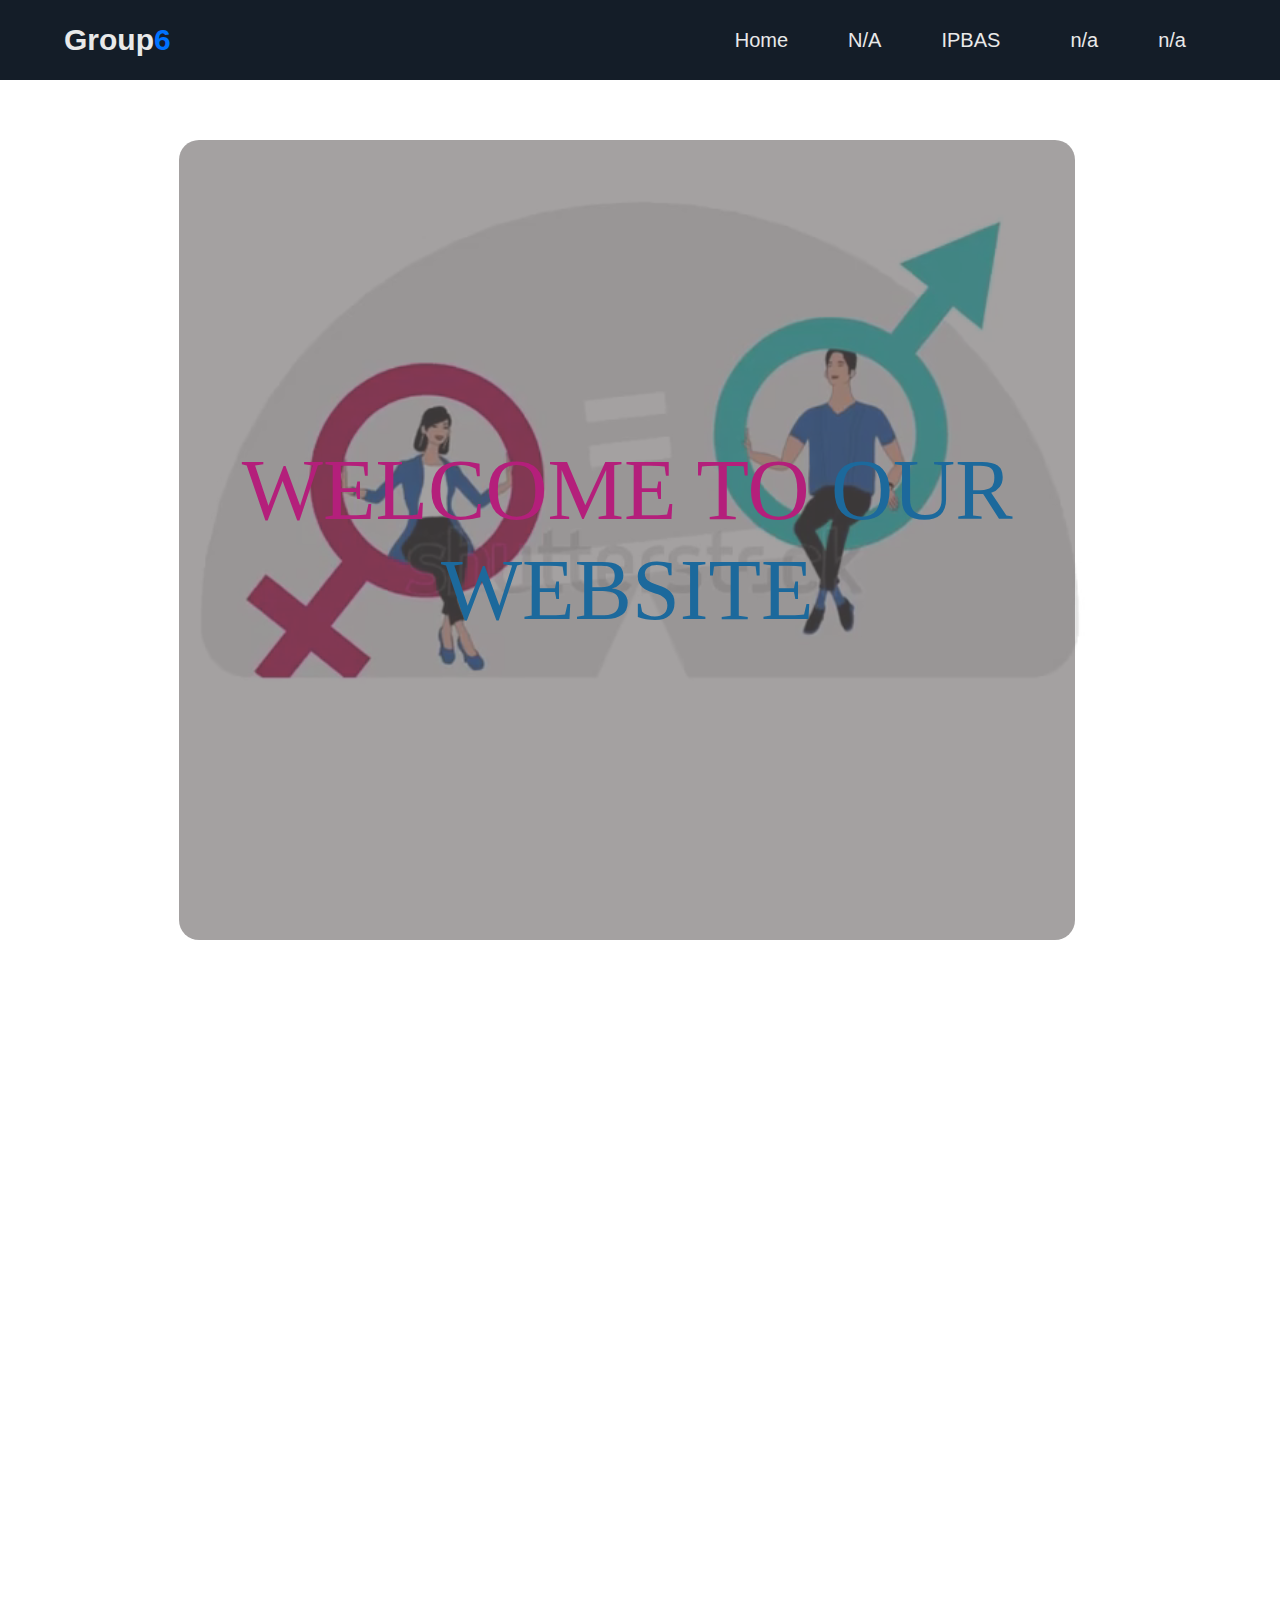
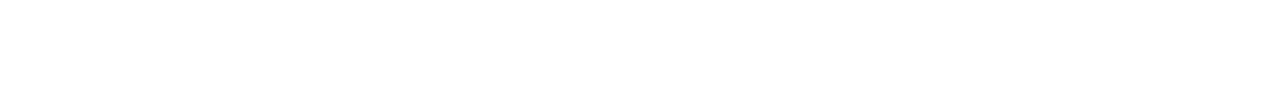
<file: index.html>
<!DOCTYPE html>
<html lang="en">
<head>
    <meta charset="UTF-8" />
    <meta name="viewport" content="width=device-width, initial-scale=1.0" />
    <link rel="stylesheet" href="style.css" />
    <title>Group 6</title>
  </head>
  <body>
  
    <div class="menu-bar">
      <h1 class="logo">Group<span>6</span></h1>
      <ul>
        <li><a href="home.html">Home</a></li>
        <li><a href="#">N/A</a></li>
        <li><a href="#">IPBAS<i class="fas fa-caret-down"></i></a>
            <div class="dropdown-menu">
                <ul>
                  <li><a href="js.html">1st-2nd Quarter</a></li>
                  <li><a href="#">N/A</a></li>
                  <li>
                    <a href="#">N/A <i class="fas fa-caret-right"></i></a>
                    
                    <div class="dropdown-menu-1">
                      <ul>
                        <li><a href="#">N/A</a></li>
                        <li><a href="#">N/A</a></li>
                        <li><a href="#">N/A</a></li>
                        <li><a href="#">N/A</a></li>
                      </ul>
                    </div>
                  </li>
                  <li><a href="#">N/A</a></li>
                </ul>
              </div>
        </li>
        <li><a href="#">n/a</a>
        </li>
        <li><a href="#">n/a</a></li>
      </ul>
    </div>
    <div class="box" id="box">
      <h1 class="frontlogo"> WELCOME TO<span> OUR WEBSITE</span><h1>
    </div>
    <div class="hero">
      <video autoplay muted loop id="myVideo">
        <source src="stock-footage-gender-equality-concept-men-and-women-character-on-the-scales-for-gender-equality.mp4" type="video/mp4">
      </video>
      &nbsp;
    </div>
  </body>
</html>
</file>
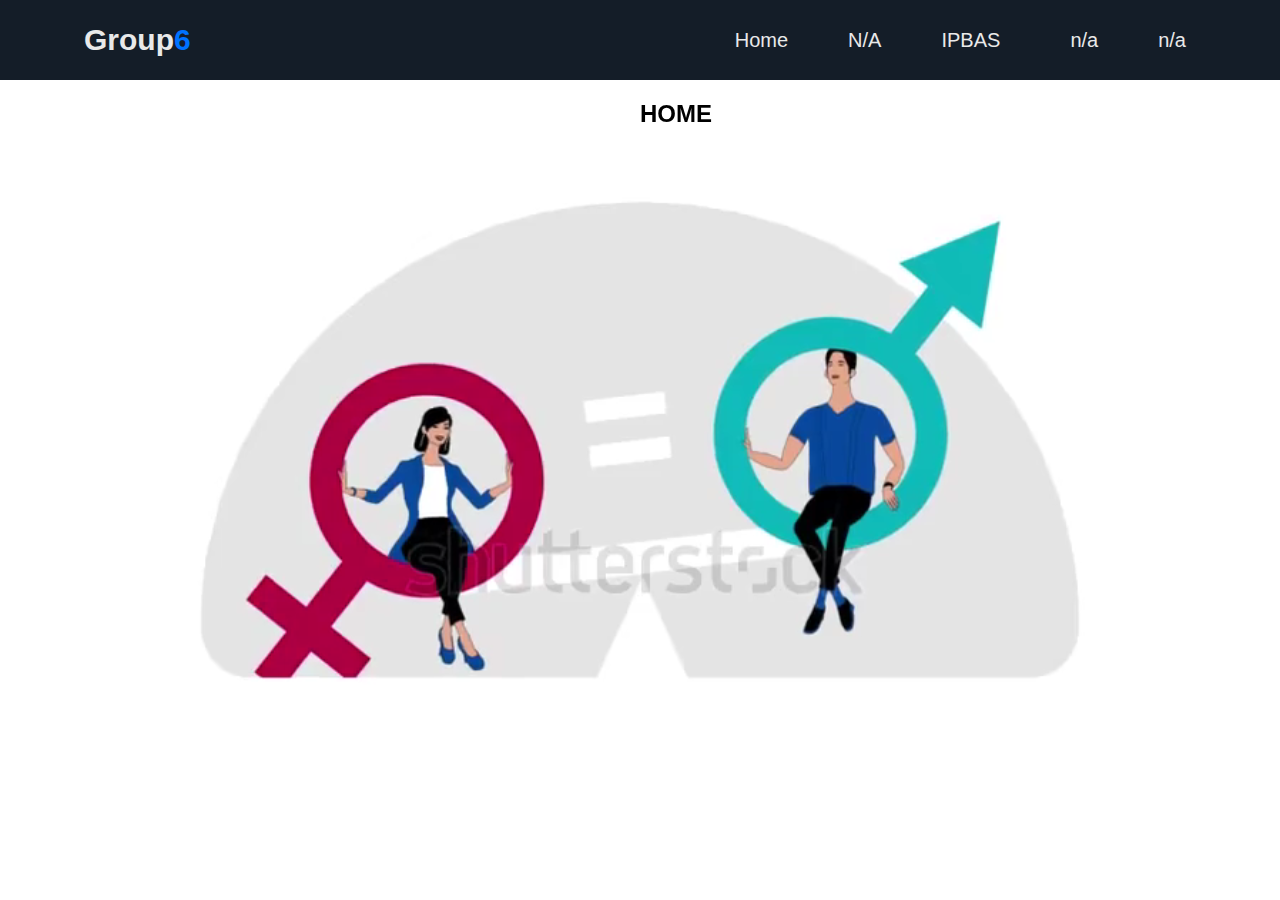
<file: home.html>
<!DOCTYPE html>
<html lang="en">
<head>
    <meta charset="UTF-8" />
    <meta name="viewport" content="width=device-width, initial-scale=1.0" />
    <link rel="stylesheet" href="styles.css" />
    <title>Group 6</title>
  </head>
  <body>
    
    <div class="menu-bar">
        
        
      <h1 class="logo">Group<span>6</span></h1>
      <h2 class="home-text">HOME</h2>
      <ul>
        <li><a href="home.html">Home</a></li>
        <li><a href="#">N/A</a></li>
        <li><a href="#"> IPBAS <i class="fas fa-caret-down"></i></a>
            <div class="dropdown-menu">
                <ul>
                  <li><a href="js.html">1st-2nd Quarter</a></li>
                  <li><a href="#">N/A</a></li>
                  <li>
                    <a href="#">N/A <i class="fas fa-caret-right"></i></a>
                    
                    <div class="dropdown-menu-1">
                      <ul>
                        <li><a href="#">N/A</a></li>
                        <li><a href="#">N/A</a></li>
                        <li><a href="#">N/A</a></li>
                      </ul>
                    </div>
                  </li>
                  <li><a href="#">N/A</a></li>
                </ul>
              </div>
        </li>
        <li><a href="#">n/a</a>
        </li>
        <li><a href="#">n/a</a></li>
      </ul>
    </div>
    <div class="hero">
      <video autoplay muted loop id="myVideo">
        <source src="stock-footage-gender-equality-concept-men-and-women-character-on-the-scales-for-gender-equality.mp4" type="video/mp4">
      </video>
      &nbsp;
    </div>
  </body>
</html>
</file>
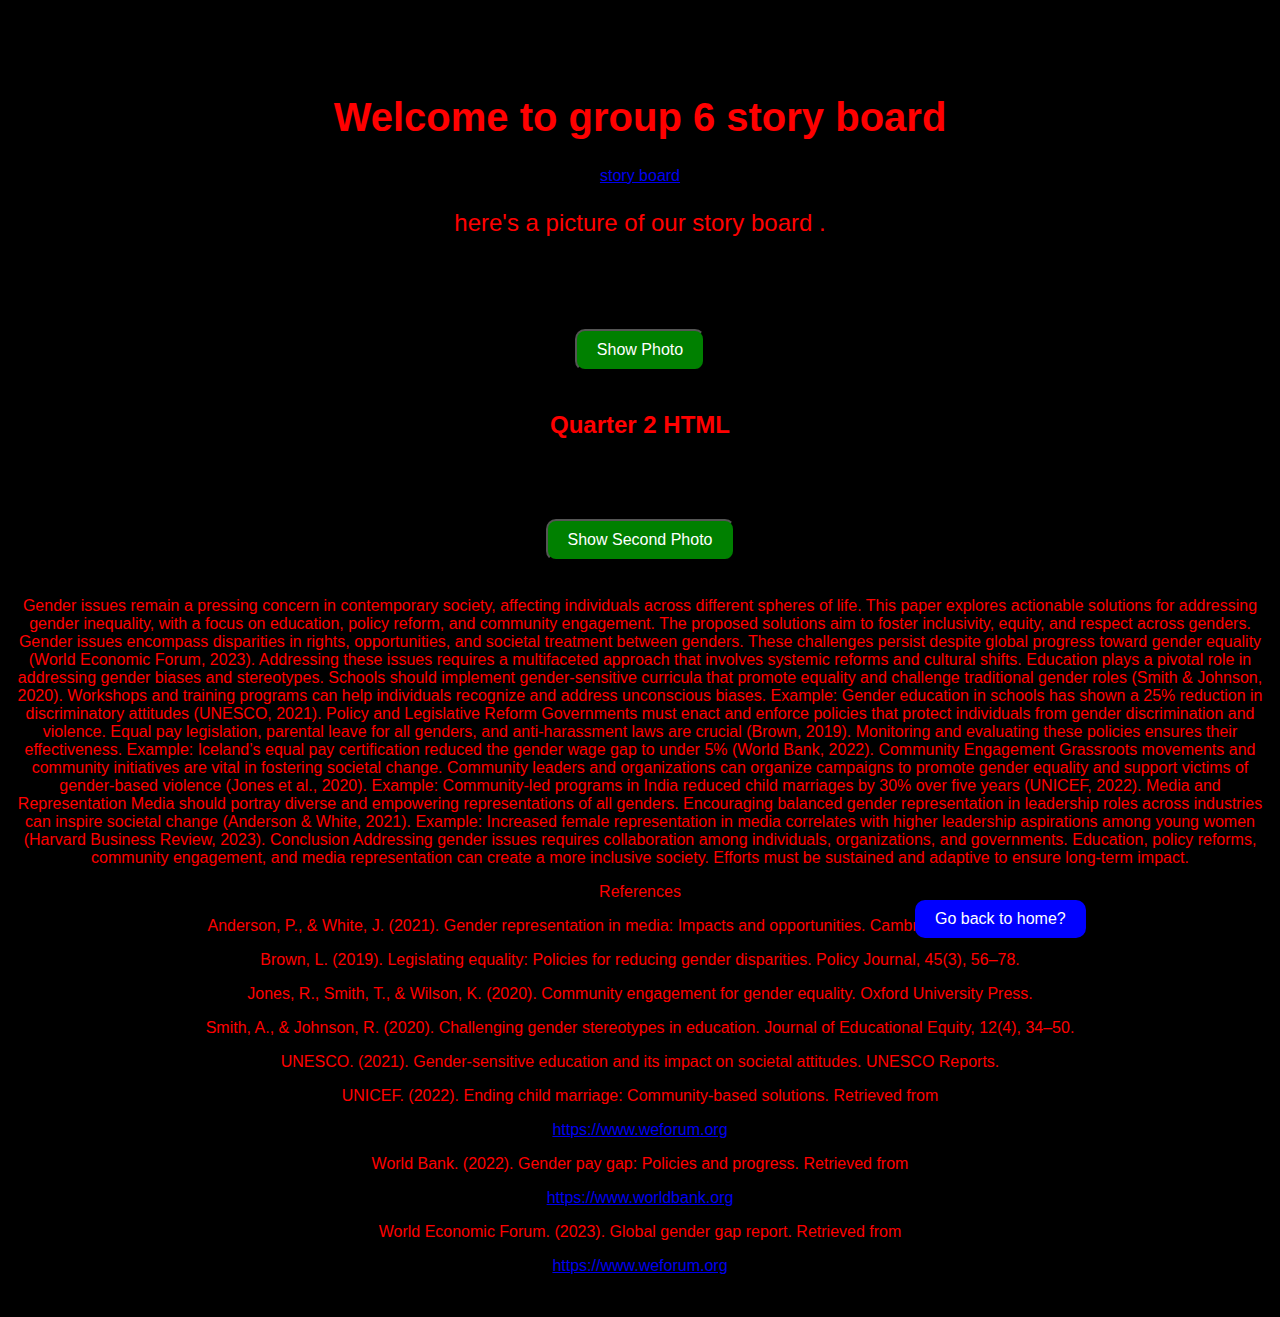
<file: js.html>
<!DOCTYPE html>#f8ff80
<html>
      <head>
        <link rel="stylesheet" href="js.css">
             <title>GROUP 6 LIFELABS IPBA</title>
        <body style="background-color:rgb(0, 0, 0);">


         <h1 style="text-align:center;color:red;font-size:250%;"> Welcome to group 6 story board</h1>
         <p style="text-align:center;color:red;font-size:100%;"><a href="https://www.canva.com/design/DAGTbfYVS78/sN00FbiOVaU5ABEm3d2uzg/edit?utm_content=DAGTbfYVS78&utm_campaign=designshare&utm_medium=link2&utm_source=sharebutton">story board</a></p>
        <p style="color:red;text-align:center;font-size:150%;">here's a picture of our story board .</p>

       <meta charset="UTF-8">
    <meta name="viewport" content="width=device-width, initial-scale=1.0">
    <title>Hide Photo</title>
    <style>
        #photo {
            display: none; /* Initially hidden */
        }
        #toggleButton {
            margin-top: 10px;
        }
    </style>
	
</head>
<body>
    <a href="index.html">
        <button id="homeButton" type="button">Go back to home?</button>
        </a>
    <h1>Toggle Photo Visibility</h1>
    <img id="photo" src="Puppet Storyboard_Group 6.png" alt="1735230773418">
    <button id="toggleButton">Show Photo</button>

    <script>
        const photo = document.getElementById('photo');
        const button = document.getElementById('toggleButton');

        button.addEventListener('click', () => {
            if (photo.style.display === 'none') {
                photo.style.display = 'block';
                button.textContent = 'Hide Photo';
            } else {
                photo.style.display = 'none';
                button.textContent = 'Show Photo';
            }
        });
    </script>

        <h2 style="color:red;text-align:center;"> Quarter 2 HTML</h2>

         <meta charset="UTF-8">
    <meta name="viewport" content="width=device-width, initial-scale=1.0">
    <title>Hide Second Photo</title>
    <style>
        #photo2 {
            display: none; /* Initially hidden */
        }
    </style>
</head>
<body>
    <h1>Toggle Second Photo Visibility</h1>
    <img id="photo2" src="inbound4829951433549616559.jpg" alt="inbound4829951433549616559" width="1000px">
    <style>
        #photo2{
            transition: opacity 0.5s ease;
            position: relative;
            left: 500px;
        }
    </style>
    <button id="toggleButton2">Show Second Photo</button>

    <script>
        const photo2 = document.getElementById('photo2');
        const button2 = document.getElementById('toggleButton2');

        button2.addEventListener('click', () => {
            if (photo2.style.display === 'none') {
                photo2.style.display = 'block';
                button2.textContent = 'Hide Second Photo';
            } else {
                photo2.style.display = 'none';
                button2.textContent = 'Show Second Photo';
            }
        });
    </script>
<div>
<p style="color:red;">
Gender issues remain a pressing concern in contemporary society, affecting individuals across different spheres of life. This paper explores actionable solutions for addressing gender inequality, with a focus on education, policy reform, and community engagement. The proposed solutions aim to foster inclusivity, equity, and respect across genders.

Gender issues encompass disparities in rights, opportunities, and societal treatment between genders. These challenges persist despite global progress toward gender equality (World Economic Forum, 2023). Addressing these issues requires a multifaceted approach that involves systemic reforms and cultural shifts.

Education plays a pivotal role in addressing gender biases and stereotypes. Schools should implement gender-sensitive curricula that promote equality and challenge traditional gender roles (Smith & Johnson, 2020). Workshops and training programs can help individuals recognize and address unconscious biases.

Example: Gender education in schools has shown a 25% reduction in discriminatory attitudes (UNESCO, 2021).

Policy and Legislative Reform
Governments must enact and enforce policies that protect individuals from gender discrimination and violence. Equal pay legislation, parental leave for all genders, and anti-harassment laws are crucial (Brown, 2019). Monitoring and evaluating these policies ensures their effectiveness.

Example: Iceland’s equal pay certification reduced the gender wage gap to under 5% (World Bank, 2022).

Community Engagement
Grassroots movements and community initiatives are vital in fostering societal change. Community leaders and organizations can organize campaigns to promote gender equality and support victims of gender-based violence (Jones et al., 2020).

Example: Community-led programs in India reduced child marriages by 30% over five years (UNICEF, 2022).

Media and Representation
Media should portray diverse and empowering representations of all genders. Encouraging balanced gender representation in leadership roles across industries can inspire societal change (Anderson & White, 2021).

Example: Increased female representation in media correlates with higher leadership aspirations among young women (Harvard Business Review, 2023).

Conclusion
Addressing gender issues requires collaboration among individuals, organizations, and governments. Education, policy reforms, community engagement, and media representation can create a more inclusive society. Efforts must be sustained and adaptive to ensure long-term impact.</p>
</div>

<div>
<p style="color:red;">References</p>
</div>
<p style="color:red;">Anderson, P., & White, J. (2021). Gender representation in media: Impacts and opportunities. Cambridge University Press.</p>
</div>
<p style="color:red;">Brown, L. (2019). Legislating equality: Policies for reducing gender disparities. Policy Journal, 45(3), 56–78.</p>
<div>
<p style="color:red;">Jones, R., Smith, T., & Wilson, K. (2020). Community engagement for gender equality. Oxford University Press.</p>
</div>
<p style="color:red;">Smith, A., & Johnson, R. (2020). Challenging gender stereotypes in education. Journal of Educational Equity, 12(4), 34–50.</p>
<div>
<p style="color:red;">UNESCO. (2021). Gender-sensitive education and its impact on societal attitudes. UNESCO Reports.</p>
</div>
<p style="color:red;">UNICEF. (2022). Ending child marriage: Community-based solutions. Retrieved from </p> <p sttle="color:red"><a href="https//www.unicef.org">https://www.weforum.org</a></p>
<div>
<p style="color:red;">World Bank. (2022). Gender pay gap: Policies and progress. Retrieved from </p> <p sttle="color:red"><a href="https://www.worldbank.org">https://www.worldbank.org</a></p>
</div>
<p style="color:red;">World Economic Forum. (2023). Global gender gap report. Retrieved from</p> <p sttle="color:red"><a href="https://www.weforum.org">https://www.weforum.org</a></p>
Sent 2m ago
Write to Azielle Chua
</file>
<file: style.css>
:root {
    --color-primary: #0073ff;
    --color-white: #e9e9e9;
    --color-black: #141d28;
    --color-black-1: #212b38;
  }
  * {
    margin: 0;
    padding: 0;
    box-sizing: border-box;
  }
  body {
    font-family: sans-serif;
   
  }
  .box{
    background-color: rgba(100, 95, 95, 0.589);
    border-radius: 20px;
    position: relative;
    left: 14%;
    top: 60px;
    height: 800px;
    width: 70%;
    box-shadow: rgba(73, 68, 68, 0.452);
    text-align: center;
   

  }
  .frontlogo{
    position: relative;
    text-align: center;
    font-size: 86px;
    top: 300px;
    margin-left: 20px;
    margin-right: 20px;
    font-weight: 200;
    color: rgb(180, 31, 123);
    font-family: 'Times New Roman', Times, serif;

  }
  .frontlogo span{
    color: rgb(28, 105, 156)
  }
  .logo {
    color: var(--color-white);
    font-size: 30px;

  }
  .logo span {
    color: var(--color-primary);
  }
  .menu-bar {
    background-color: var(--color-black);
    height: 80px;
    width: 100%;
    display: flex;
    justify-content: space-between;
    align-items: center;
    padding: 0 5%;
    position: relative;
  }
  .menu-bar ul {
    list-style: none;
    display: flex;
  }
  .menu-bar ul li {
    /* width: 120px; */
    padding: 10px 30px;
    /* text-align: center; */
    position: relative;
  }
  .menu-bar ul li a {
    font-size: 20px;
    color: var(--color-white);
    text-decoration: none;
    transition: all 0.3s;
  }
  .menu-bar ul li a:hover {
    color: var(--color-primary);
  }
  .fas {
    float: right;
    margin-left: 10px;
    padding-top: 3px;
  }
  /* dropdown menu style */
  .dropdown-menu {
    display: none;
  }
  .menu-bar ul li:hover .dropdown-menu {
    display: block;
    position: absolute;
    left: 0;
    top: 100%;
    background-color: var(--color-black);
  }
  .menu-bar ul li:hover .dropdown-menu ul {
    display: block;
    margin: 10px;
  }
  .menu-bar ul li:hover .dropdown-menu ul li {
    width: 150px;
    padding: 10px;
  }
  .dropdown-menu-1 {
    display: none;
  }
  .dropdown-menu ul li:hover .dropdown-menu-1 {
    display: block;
    position: absolute;
    left: 150px;
    top: 0;
    background-color: var(--color-black);
  }
  .hero {
    height: calc(100vh - 80px);
    background-position: center;
    background-size: cover;
    background-color: #00000000;
    background-repeat: no-repeat;
    background-size: 50%;
    padding: 0 8%;
  }
  #myVideo{
    position: fixed;
    right: 0;
    bottom: 0px;
    z-index: -1;
    background-color: rgba(48, 46, 46, 0);
    width: 100%; 
    height: 100%;
    color: rgba(48, 46, 46, 0.527);
    opacity: 1.5;
  }
</file>
<file: styles.css>
:root {
    --color-primary: #0073ff;
    --color-white: #e9e9e9;
    --color-black: #141d28;
    --color-black-1: #212b38;
  }
  * {
    margin: 0;
    padding: 0;
    box-sizing: border-box;
  }
  body {
    font-family: sans-serif;
   
  }
  .logo {
    color: var(--color-white);
    font-size: 30px;
    margin: 20px;

  }
  .logo span {
    color: var(--color-primary);
  }
  .menu-bar {
    background-color: var(--color-black);
    height: 80px;
    width: 100%;
    display: flex;
    justify-content: space-between;
    align-items: center;
    padding: 0 5%;
    position: relative;
  }
  .menu-bar ul {
    list-style: none;
    display: flex;
  }
  .menu-bar ul li {
    /* width: 120px; */
    padding: 10px 30px;
    /* text-align: center; */
    position: relative;
  }
  .menu-bar ul li a {
    font-size: 20px;
    color: var(--color-white);
    text-decoration: none;
    transition: all 0.3s;
  }
  .menu-bar ul li a:hover {
    color: var(--color-primary);
  }
  .fas {
    float: right;
    margin-left: 10px;
    padding-top: 3px;
  }
  /* dropdown menu style */
  .dropdown-menu {
    display: none;
  }
  .menu-bar ul li:hover .dropdown-menu {
    display: block;
    position: absolute;
    left: 0;
    top: 100%;
    background-color: var(--color-black);
  }
  .menu-bar ul li:hover .dropdown-menu ul {
    display: block;
    margin: 10px;
  }
  .menu-bar ul li:hover .dropdown-menu ul li {
    width: 150px;
    padding: 10px;
  }
  .dropdown-menu-1 {
    display: none;
  }
  .dropdown-menu ul li:hover .dropdown-menu-1 {
    display: block;
    position: absolute;
    left: 150px;
    top: 0;
    background-color: var(--color-black);
  }
  .hero {
    height: calc(100vh - 80px);
    background-position: center;
    background-size: cover;
    background-color: #00000000;
    background-repeat: no-repeat;
    background-size: 20%;
  }
 h2{
    position: absolute;
    top: 100px;
    left: 50%;
 }
 #myVideo{
  position: fixed;
  right: 0;
  bottom: 0px;
  z-index: -1;
  background-color: rgba(48, 46, 46, 0);
  width: 100%; 
  height: 100%;
  color: rgba(48, 46, 46, 0.527);
  opacity: 1.5;
}
</file>
<file: js.css>
body {
    font-family: Arial, sans-serif;
    text-align: center;
    margin-top: 50px;
}

.container {
    display: inline-block;
    text-align: center;
    background-color: green;
    color: white;
}

button {
    margin-bottom: 20px;
    padding: 10px 20px;
    font-size: 16px;
    cursor: pointer;
    background-color: green;
    color: white;
    border-radius: 10px;
}

#photo {
    max-width: 70%;
    height: auto;
    transition: opacity 0.5s ease;
    position: relative;
    left: 270px;
}
.photo2 {
    transition: opacity 0.5s ease;
    position: relative;
    left: 300px;
}
#homeButton {
    background-color: blue;
    color: white;
    padding: 10px 20px;
    border: none;
    cursor: pointer;
    position: absolute;
    top: 900px;
    left: 915px;
}
</file>
